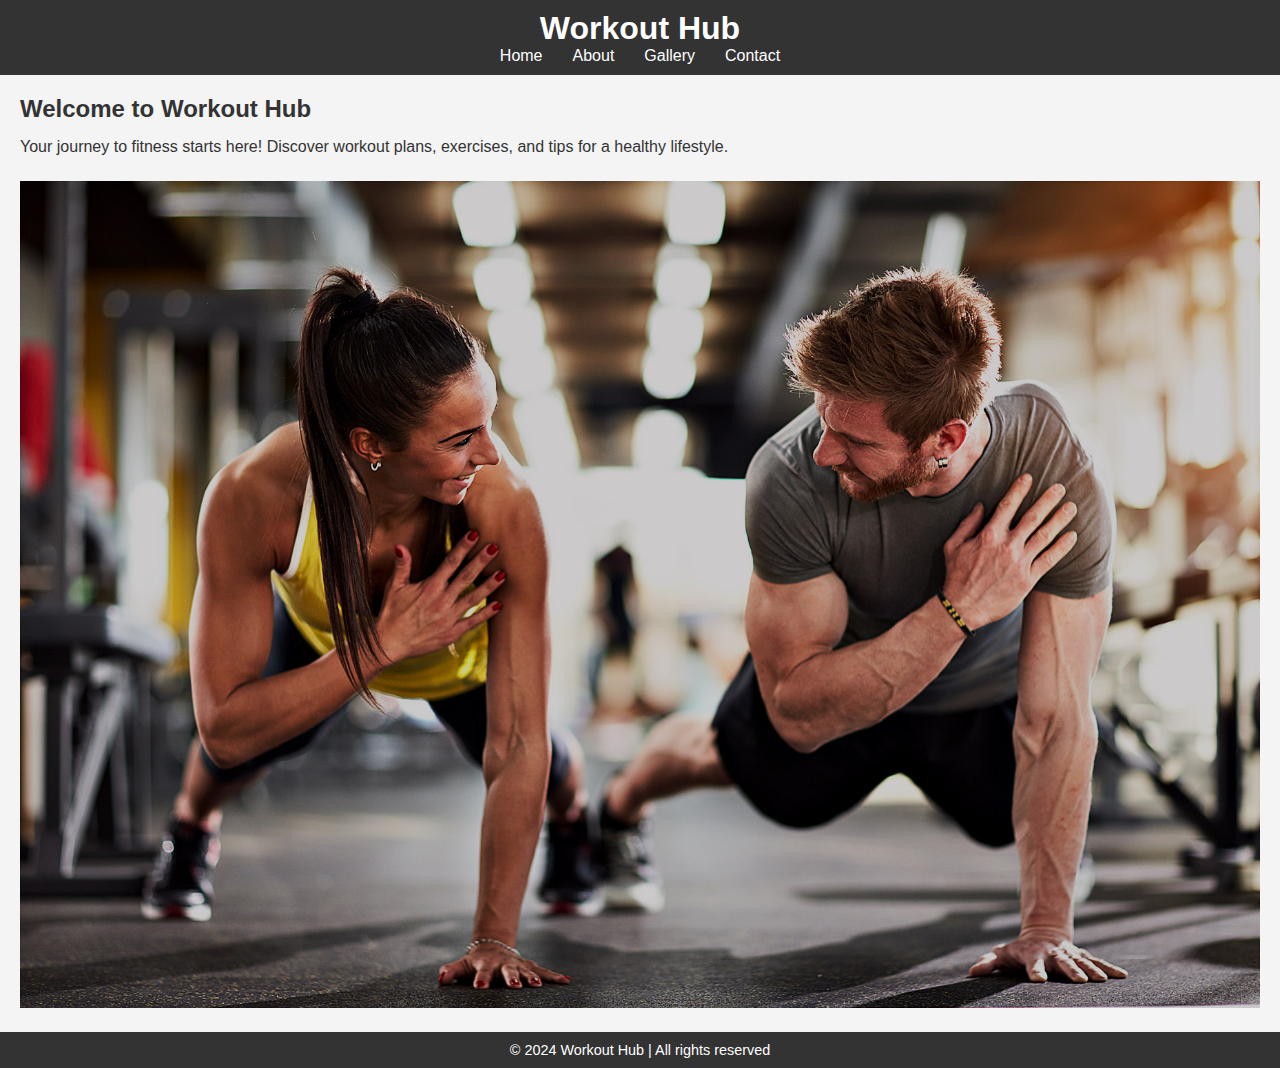
<file: index.html>
<!DOCTYPE html>
<html lang="en">
<head>
    <meta charset="UTF-8">
    <meta name="viewport" content="width=device-width, initial-scale=1.0">
    <title>Workout Hub - Home</title>
    <link rel="stylesheet" href="styles.css">
</head>
<body>
    <header>
        <h1>Workout Hub</h1>
        <nav>
            <ul>
                <li><a href="index.html">Home</a></li>
                <li><a href="about.html">About</a></li>
                <li><a href="gallery.html">Gallery</a></li>
                <li><a href="contact.html">Contact</a></li>
            </ul>
        </nav>
    </header>

    <main>
        <section class="intro">
            <h2>Welcome to Workout Hub</h2>
            <p>Your journey to fitness starts here! Discover workout plans, exercises, and tips for a healthy lifestyle.</p>
            <img src="fitness.jpg" alt="Person working out">
        </section>
    </main>

    <footer>
        <p>&copy; 2024 Workout Hub | All rights reserved</p>
    </footer>
</body>
</html>
</file>
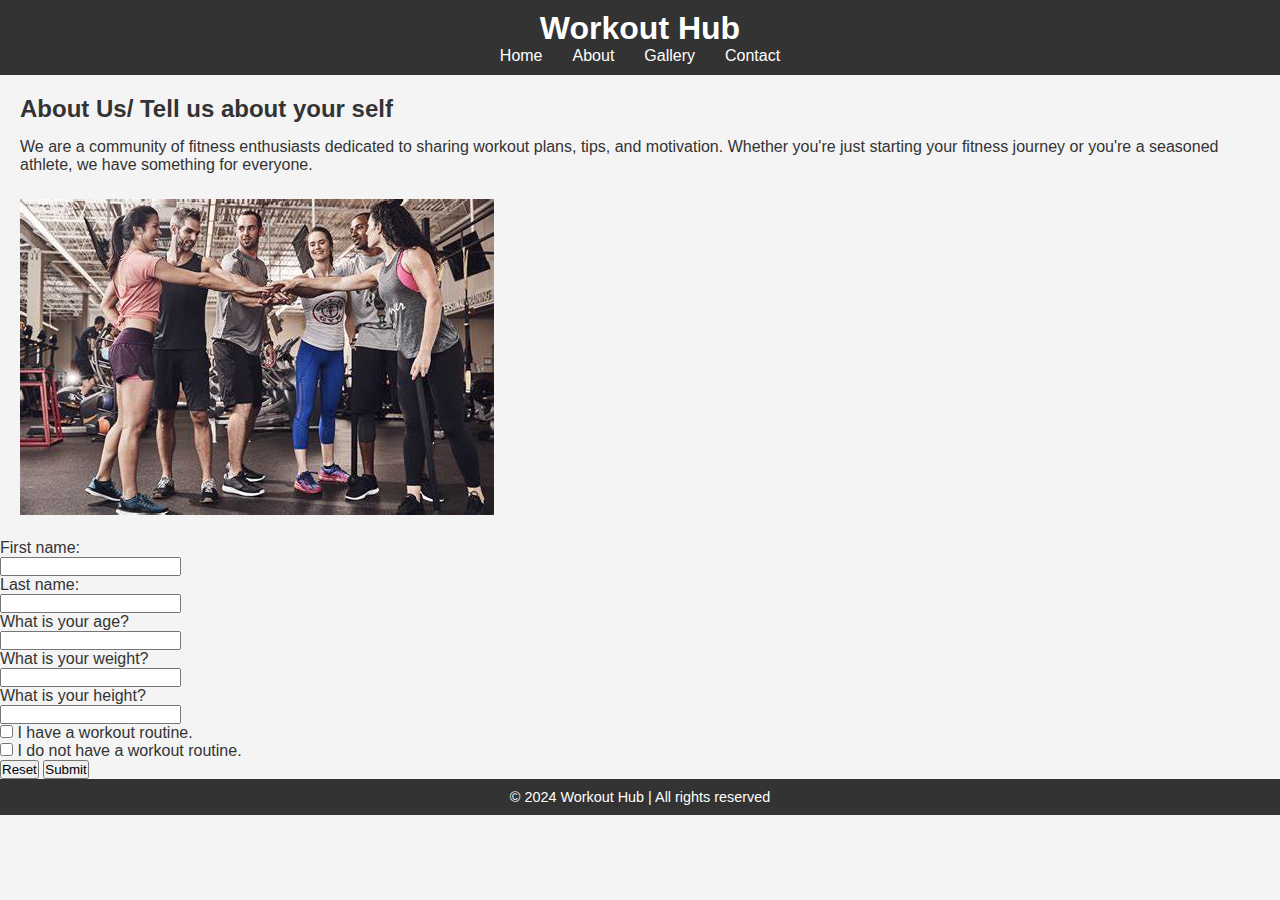
<file: about.html>
<!DOCTYPE html>
<html lang="en">
<head>
    <meta charset="UTF-8">
    <meta name="viewport" content="width=device-width, initial-scale=1.0">
    <title>About Us / Tell us about your self - Workout Hub</title>
    <link rel="stylesheet" href="styles.css">
</head>
<body>
    <header>
        <h1>Workout Hub</h1>
        <nav>
            <ul>
                <li><a href="index.html">Home</a></li>
                <li><a href="about.html">About</a></li>
                <li><a href="gallery.html">Gallery</a></li>
                <li><a href="contact.html">Contact</a></li>
            </ul>
        </nav>
    </header>

    <main>
        <section class="about">
            <h2>About Us/ Tell us about your self </h2>
            <p>We are a community of fitness enthusiasts dedicated to sharing workout plans, tips, and motivation. Whether you're just starting your fitness journey or you're a seasoned athlete, we have something for everyone.</p>
            <img src="team.jpg" alt="Our team">
        </section>
    </main>
    
<form id="survey">
<label for="fname">First name:</label><br>
<input type="text" id="fname" name="fname"><br>
<label for="1name">Last name:</label><br>
<input type="text" id="1name" name="1name"><br>
<label for="2name">What is your age?</label><br>
<input type="text" id="2name" name="2name"><br>
<label for="3name">What is your weight?</label><br>
<input type="text" id="3name" name="3name"><br>
<label for="4name">What is your height?</label><br>
<input type="text" id="4name" name="4name"><br>
<input type="checkbox" id="Yes" name="Yes" value="Yes">
<label for="Yes">I have a workout routine.</label><br>
<input type="checkbox" id="No" name="No" value="No">
<label for="No"> I do not have a workout routine.</label><br>
<input type="reset">
<input type="submit">
</form>

    <footer>
        <p>&copy; 2024 Workout Hub | All rights reserved</p>
    </footer>
</body>
</html>
</file>
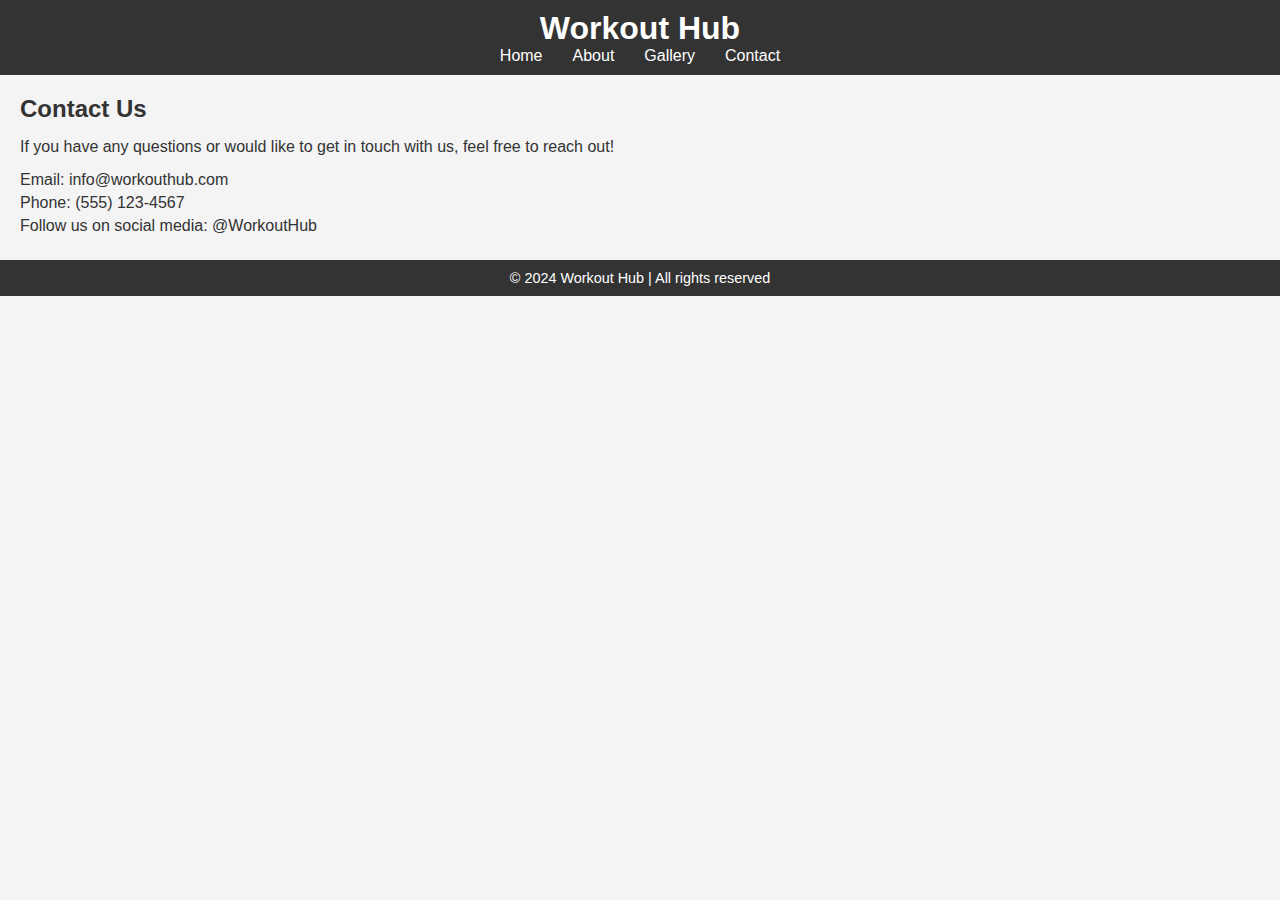
<file: contact.html>
<!DOCTYPE html>
<html lang="en">
<head>
    <meta charset="UTF-8">
    <meta name="viewport" content="width=device-width, initial-scale=1.0">
    <title>Contact - Workout Hub</title>
    <link rel="stylesheet" href="styles.css">
</head>
<body>
    <header>
        <h1>Workout Hub</h1>
        <nav>
            <ul>
                <li><a href="index.html">Home</a></li>
                <li><a href="about.html">About</a></li>
                <li><a href="gallery.html">Gallery</a></li>
                <li><a href="contact.html">Contact</a></li>
            </ul>
        </nav>
    </header>

    <main>
        <section class="contact">
            <h2>Contact Us</h2>
            <p>If you have any questions or would like to get in touch with us, feel free to reach out!</p>
            <ul>
                <li>Email: info@workouthub.com</li>
                <li>Phone: (555) 123-4567</li>
                <li>Follow us on social media: @WorkoutHub</li>
            </ul>
        </section>
    </main>

    <footer>
        <p>&copy; 2024 Workout Hub | All rights reserved</p>
    </footer>
</body>
</html>
</file>
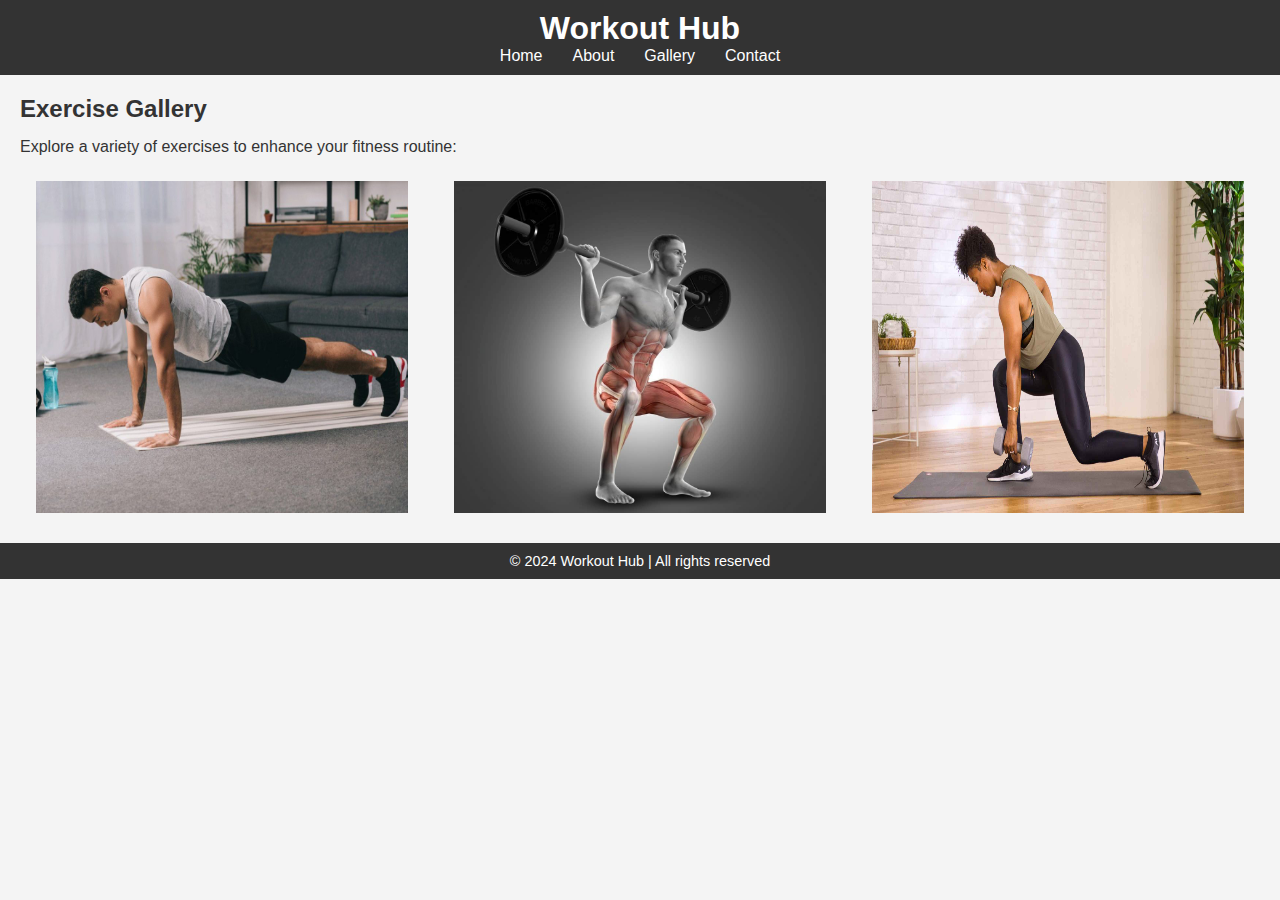
<file: gallery.html>
<!DOCTYPE html>
<html lang="en">
<head>
    <meta charset="UTF-8">
    <meta name="viewport" content="width=device-width, initial-scale=1.0">
    <title>Exercise Gallery - Workout Hub</title>
    <link rel="stylesheet" href="styles.css">
</head>
<body>
    <header>
        <h1>Workout Hub</h1>
        <nav>
            <ul>
                <li><a href="index.html">Home</a></li>
                <li><a href="about.html">About</a></li>
                <li><a href="gallery.html">Gallery</a></li>
                <li><a href="contact.html">Contact</a></li>
            </ul>
        </nav>
    </header>

    <main>
        <section class="gallery">
            <h2>Exercise Gallery</h2>
            <p>Explore a variety of exercises to enhance your fitness routine:</p>
            <div class="gallery-images">
                <img src="pushup.jpg" alt="Push-up Exercise">
                <img src="squat.jpg" alt="Squat Exercise">
                <img src="lunge.jpg" alt="Lunge Exercise">
            </div>
        </section>
    </main>

    <footer>
        <p>&copy; 2024 Workout Hub | All rights reserved</p>
    </footer>
</body>
</html>
</file>
<file: styles.css>
/* General Reset */
* {
    margin: 0;
    padding: 0;
    box-sizing: border-box;
}

body {
    font-family: Arial, sans-serif;
    background-color: #f4f4f4;
    color: #333;
}

header {
    background-color: #333;
    color: #fff;
    padding: 10px 0;
    text-align: center;
}

header h1 {
    font-size: 2rem;
}

nav ul {
    list-style: none;
    display: flex;
    justify-content: center;
}

nav ul li {
    margin: 0 15px;
}

nav ul li a {
    text-decoration: none;
    color: #fff;
    font-size: 1rem;
}

nav ul li a:hover {
    text-decoration: underline;
}

main {
    padding: 20px;
}

section h2 {
    font-size: 1.5rem;
    margin-bottom: 15px;
}

section p {
    margin-bottom: 15px;
}

img {
    max-width: 100%;
    height: auto;
    margin-top: 10px;
}

footer {
    text-align: center;
    padding: 10px 0;
    background-color: #333;
    color: #fff;
}

footer p {
    font-size: 0.9rem;
}

/* Gallery */
.gallery-images {
    display: flex;
    justify-content: space-around;
    gap: 15px;
    flex-wrap: wrap;
}

.gallery-images img {
    width: 30%;
    margin-bottom: 10px;
}

/* Contact */
.contact ul {
    list-style: none;
    padding: 0;
}

.contact li {
    margin: 5px 0;
}

/* Responsive Design */
@media (max-width: 768px) {
    .gallery-images img {
        width: 45%;
    }

    nav ul {
        flex-direction: column;
    }
}
</file>
